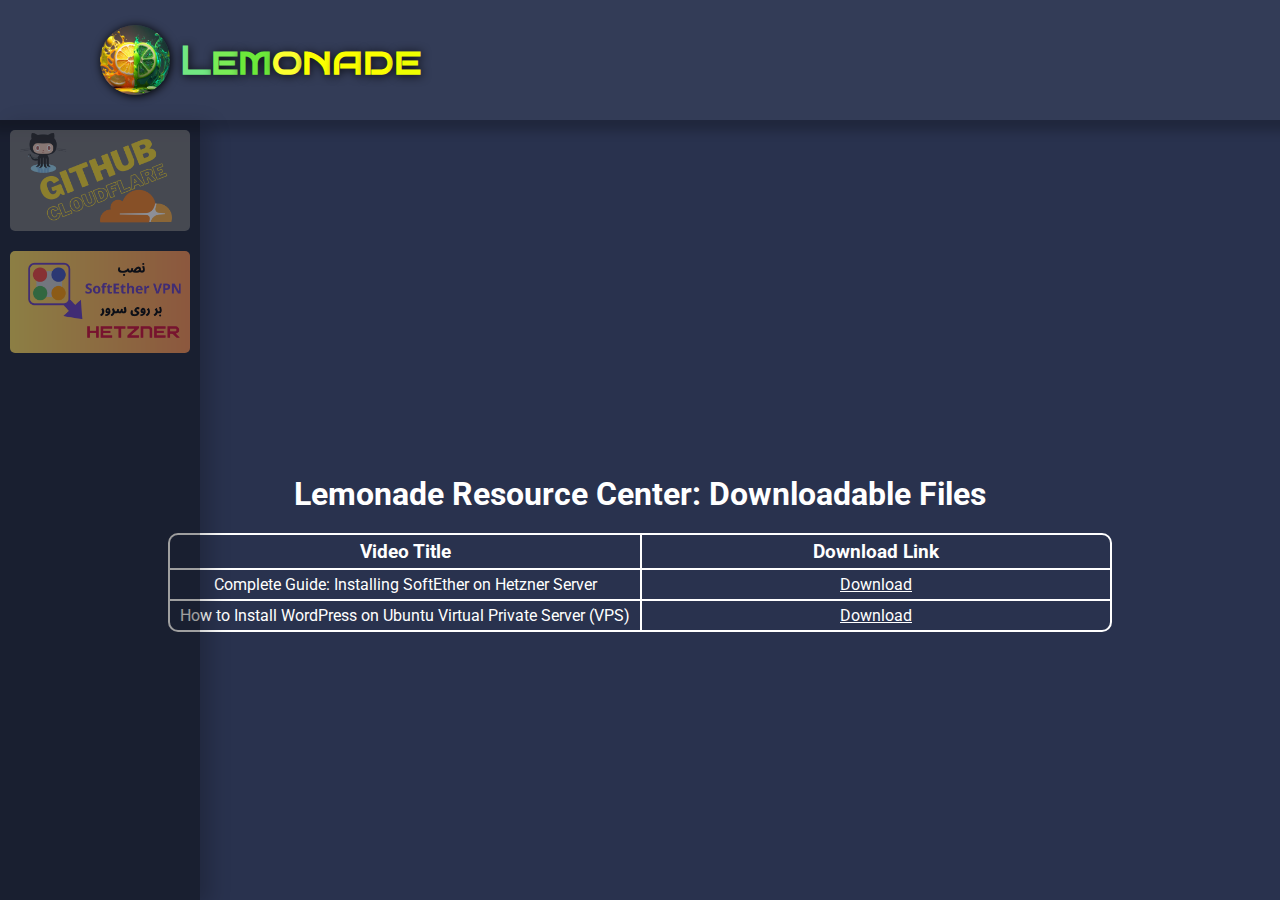
<file: index.html>
<!DOCTYPE html>
<html lang="en">
<head>
    <meta charset="UTF-8">
    <meta http-equiv="X-UA-Compatible" content="IE=edge">
    <meta name="viewport" content="width=device-width, initial-scale=1.0">
    <link rel="stylesheet" href="css/index.css">
    <link rel="stylesheet" href="css/header.css">
    <link rel="stylesheet" href="css/sidebar.css">
    <link rel="preconnect" href="https://fonts.googleapis.com">
    <link rel="preconnect" href="https://fonts.gstatic.com" crossorigin>
    <link href="https://fonts.googleapis.com/css2?family=Bruno+Ace+SC&family=Roboto:wght@300;500;700&display=swap" rel="stylesheet">    <title>Lemonade</title>
</head>
<body>
    <header>
        <img src="images/lemonade_11.jpg" >    
        <h1>
            <span class="title-span1">L</span><span class="title-span2">e</span><span class="title-span3">m</span><span class="title-span4">o</span><span class="title-span5">n</span><span class="title-span6">a</span><span class="title-span7">d</span><span class="title-span8">e</span>
        </h1>
    </header>
    <main>
        <iframe width="560" height="315" src="https://www.youtube.com/embed/pOFX_9Rg1ag" title="YouTube video player" frameborder="0" allow="accelerometer; autoplay; clipboard-write; encrypted-media; gyroscope; picture-in-picture; web-share" allowfullscreen></iframe>
        <h1>Lemonade Resource Center: Downloadable Files </h1>
       <div class="download-list">
        <div class="video-name-title">Video Title</div>
        <div class="download-link-title">Download Link</div>
        <div class="video-name-center">Complete Guide: Installing SoftEther on Hetzner Server</div>
        <div class="download-link-center"><a href="files/SoftEther.txt" download>Download</a></div>
        <div class="video-name">How to Install WordPress on Ubuntu Virtual Private Server (VPS)</div>
        <div class="download-link"><a href="files/wordpress.txt" download>Download</a></div>
        
       </div>
    </main>
    <nav>
        <div class="thumbnail">
            <img src="images/huge.png" >
        </div>
        <div class="thumbnail">
            <img src="images/Blue & White Futuristic Gaming Youtube Thumbnail.png" >
        </div>
    </nav>
</body>
</html>
</file>
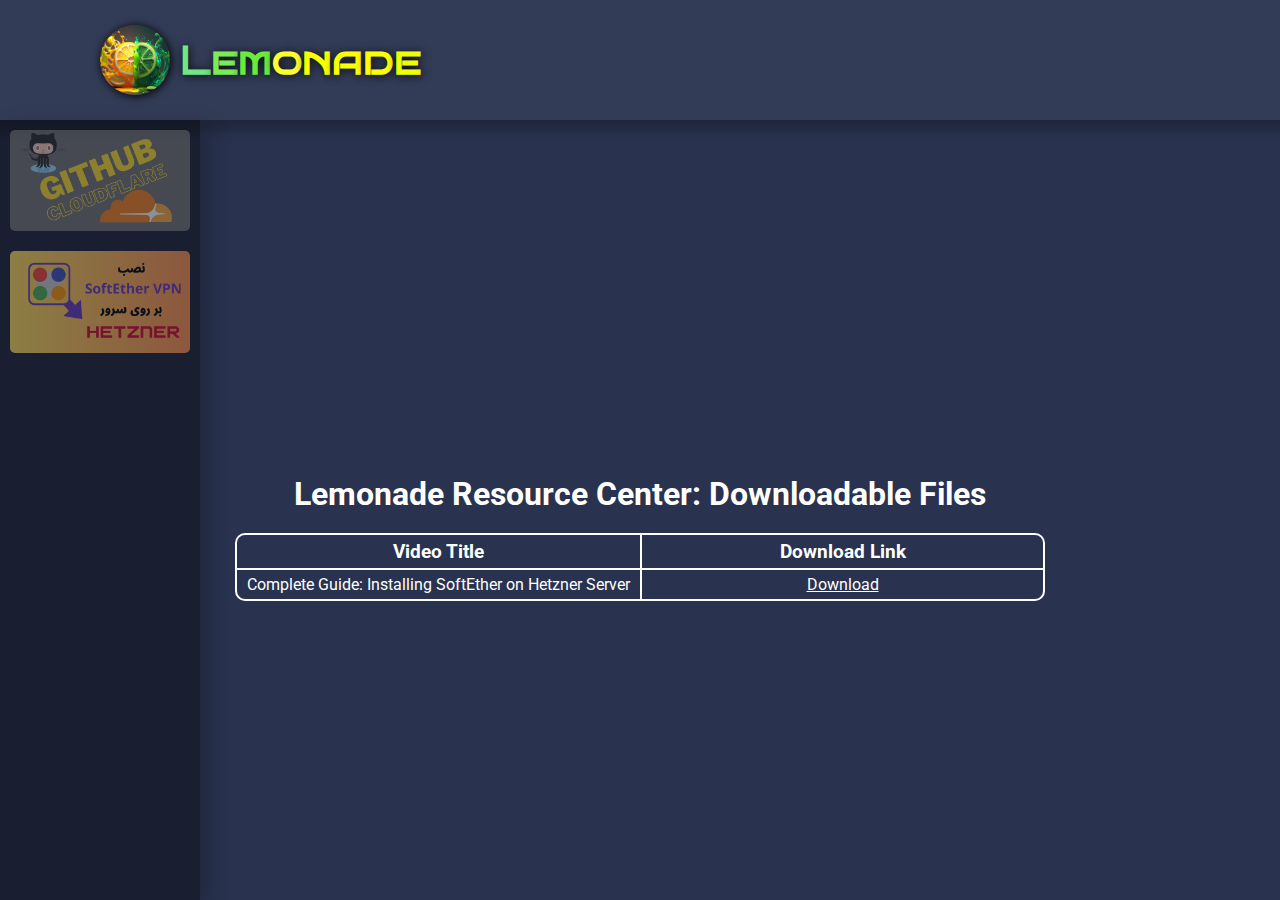
<file: drive999.tk/index.html>
<!DOCTYPE html>
<html lang="en">
<head>
    <meta charset="UTF-8">
    <meta http-equiv="X-UA-Compatible" content="IE=edge">
    <meta name="viewport" content="width=device-width, initial-scale=1.0">
    <link rel="stylesheet" href="css/index.css">
    <link rel="stylesheet" href="css/header.css">
    <link rel="stylesheet" href="css/sidebar.css">
    <link rel="preconnect" href="https://fonts.googleapis.com">
    <link rel="preconnect" href="https://fonts.gstatic.com" crossorigin>
    <link href="https://fonts.googleapis.com/css2?family=Bruno+Ace+SC&family=Roboto:wght@300;500;700&display=swap" rel="stylesheet">    <title>Lemonade</title>
</head>
<body>
    <header>
        <img src="images/lemonade_11.jpg" >    
        <h1>
            <span class="title-span1">L</span><span class="title-span2">e</span><span class="title-span3">m</span><span class="title-span4">o</span><span class="title-span5">n</span><span class="title-span6">a</span><span class="title-span7">d</span><span class="title-span8">e</span>
        </h1>
    </header>
    <main>
        <iframe width="560" height="315" src="https://www.youtube.com/embed/pOFX_9Rg1ag" title="YouTube video player" frameborder="0" allow="accelerometer; autoplay; clipboard-write; encrypted-media; gyroscope; picture-in-picture; web-share" allowfullscreen></iframe>
        <h1>Lemonade Resource Center: Downloadable Files </h1>
       <div class="download-list">
        <div class="video-name-title">Video Title</div>
        <div class="download-link-title">Download Link</div>
        <div class="video-name">Complete Guide: Installing SoftEther on Hetzner Server</div>
        <div class="download-link"><a href="files/SoftEther.txt" download>Download</a></div>
       </div>
    </main>
    <nav>
        <div class="thumbnail">
            <img src="images/huge.png" >
        </div>
        <div class="thumbnail">
            <img src="images/Blue & White Futuristic Gaming Youtube Thumbnail.png" >
        </div>
    </nav>
</body>
</html>
</file>
<file: css/index.css>
*{
    margin: 0;
    padding: 0;
    font-family: 'Roboto', sans-serif;
    color: white;
    box-sizing: border-box;
}
body{
    background-color:rgb(41, 50, 78);
}
main{
    display: flex;
    flex-direction: column;
    padding: 30px;
    justify-content:center;
    align-items:center;
    margin-top: 130px;

}
main iframe{
    border-radius: 5px;
}
.download-list{
    display: grid;
    grid-template-columns: 1fr 1fr;
    margin-top: 20px;
}
.video-name-title{
    font-size: 1.2rem;
    font-weight: 700;
    display: flex;
    justify-content: center;
    align-items: center;
    padding: 5px 10px;
    border: 2px solid white;
    border-right: none;
    border-radius: 10px 0 0 0;
}
.download-link-title{
    font-size: 1.2rem;
    font-weight: 700;
    display: flex;
    justify-content: center;
    align-items: center;  
    display: flex;
    justify-content: center;
    align-items: center;
    border: 2px solid white;
    border-radius: 0 10px 0 0 ;
} 
.video-name-center{
    display: flex;
    justify-content: center;
    align-items: center;
    padding: 5px 10px;
    border: 2px solid white;
    border-top: none;
    border-right: none;
}
.download-link-center{
    display: flex;
    justify-content: center;
    align-items: center;  
    display: flex;
    justify-content: center;
    align-items: center;
    border: 2px solid white;
    border-top: none;
    
} 
.video-name{
    display: flex;
    justify-content: center;
    align-items: center;
    padding: 5px 10px;
    border: 2px solid white;
    border-top: none;
    border-right: none;
    border-radius: 0 0 0 10px;
}
.download-link{
    display: flex;
    justify-content: center;
    align-items: center;  
    display: flex;
    justify-content: center;
    align-items: center;
    border: 2px solid white;
    border-top: none;
    border-radius: 0 0 10px 0;
}
</file>
<file: css/header.css>
header{
    background-color: rgba(255, 255, 255, 0.05);
    position: absolute;
    top: 0;
    right: 0;
    left: 0;
    height: 120px;
    display: flex;
    justify-content:start;
    align-items: center;
    padding: 30px 100px;
    box-shadow: 1px 1px 10px 10px rgba(0, 0, 0, 0.219);
    z-index: 100;
}
header img{
    width: 70px;
    height: 70px;
    object-fit:cover;
    border-radius: 70px;
    box-shadow: 1px 1px 10px black;
}
header h1{
    font-family: 'Bruno Ace SC', cursive;
    font-size: 40px;
    color: white;
    padding: 10px;
    text-shadow: 1px 1px 10px rgba(0, 0, 0, 0.863);;
}
header h1 span{
    font-family: 'Bruno Ace SC', cursive;
    font-size: 40px;
}
.title-span1{
    color: rgb(113, 231, 129);
}
.title-span2{
    color: rgb(121, 236, 86);
}
.title-span3{
    color: rgb(108, 233, 58);
}
.title-span4{
    color: rgb(252, 255, 47);
}
.title-span5{
    color: rgb(251, 255, 0);
}
.title-span6{
    color: rgb(251, 255, 0);
}
.title-span7{
    color: rgb(251, 255, 0);
}
.title-span8{
    color: rgb(238, 255, 0);
}
</file>
<file: css/sidebar.css>
nav{
    position: absolute;
    display: flex;
    flex-direction: column;
    align-items: center;
    top: 120px;
    left: 0;
    bottom: 0;
    width: 200px;
    background-color: rgba(0, 0, 0, 0.377);
    z-index: 200;
    box-shadow: 10px 5px 20px rgba(0, 0, 0, 0.199);
    box
}
.thumbnail{
    padding: 10px;
    display: flex;
    justify-content: center;
    align-items: center;
}
.thumbnail:hover{
    background-color: rgba(0, 0, 0, 0.233);

}
.thumbnail img{
    width: 180px;
    border-radius: 5px;
    opacity: 0.5;
    transition: 0.3s;
}
.thumbnail img:hover{
    opacity: 1;
    border-radius: 0;
}
</file>
<file: drive999.tk/css/index.css>
*{
    margin: 0;
    padding: 0;
    font-family: 'Roboto', sans-serif;
    color: white;
    box-sizing: border-box;
}
body{
    background-color:rgb(41, 50, 78);
}
main{
    display: flex;
    flex-direction: column;
    padding: 30px;
    justify-content:center;
    align-items:center;
    margin-top: 130px;

}
main iframe{
    border-radius: 5px;
}
.download-list{
    display: grid;
    grid-template-columns: 1fr 1fr;
    margin-top: 20px;
}
.video-name-title{
    font-size: 1.2rem;
    font-weight: 700;
    display: flex;
    justify-content: center;
    align-items: center;
    padding: 5px 10px;
    border: 2px solid white;
    border-right: none;
    border-radius: 10px 0 0 0;
}
.download-link-title{
    font-size: 1.2rem;
    font-weight: 700;
    display: flex;
    justify-content: center;
    align-items: center;  
    display: flex;
    justify-content: center;
    align-items: center;
    border: 2px solid white;
    border-radius: 0 10px 0 0 ;
}  
.video-name{
    display: flex;
    justify-content: center;
    align-items: center;
    padding: 5px 10px;
    border: 2px solid white;
    border-top: none;
    border-right: none;
    border-radius: 0 0 0 10px;
}
.download-link{
    display: flex;
    justify-content: center;
    align-items: center;  
    display: flex;
    justify-content: center;
    align-items: center;
    border: 2px solid white;
    border-top: none;
    border-radius: 0 0 10px 0;
}
</file>
<file: drive999.tk/css/header.css>
header{
    background-color: rgba(255, 255, 255, 0.05);
    position: absolute;
    top: 0;
    right: 0;
    left: 0;
    height: 120px;
    display: flex;
    justify-content:start;
    align-items: center;
    padding: 30px 100px;
    box-shadow: 1px 1px 10px 10px rgba(0, 0, 0, 0.219);
    z-index: 100;
}
header img{
    width: 70px;
    height: 70px;
    object-fit:cover;
    border-radius: 70px;
    box-shadow: 1px 1px 10px black;
}
header h1{
    font-family: 'Bruno Ace SC', cursive;
    font-size: 40px;
    color: white;
    padding: 10px;
    text-shadow: 1px 1px 10px rgba(0, 0, 0, 0.863);;
}
header h1 span{
    font-family: 'Bruno Ace SC', cursive;
    font-size: 40px;
}
.title-span1{
    color: rgb(113, 231, 129);
}
.title-span2{
    color: rgb(121, 236, 86);
}
.title-span3{
    color: rgb(108, 233, 58);
}
.title-span4{
    color: rgb(252, 255, 47);
}
.title-span5{
    color: rgb(251, 255, 0);
}
.title-span6{
    color: rgb(251, 255, 0);
}
.title-span7{
    color: rgb(251, 255, 0);
}
.title-span8{
    color: rgb(238, 255, 0);
}
</file>
<file: drive999.tk/css/sidebar.css>
nav{
    position: absolute;
    display: flex;
    flex-direction: column;
    align-items: center;
    top: 120px;
    left: 0;
    bottom: 0;
    width: 200px;
    background-color: rgba(0, 0, 0, 0.377);
    z-index: 200;
    box-shadow: 10px 5px 20px rgba(0, 0, 0, 0.199);
    box
}
.thumbnail{
    padding: 10px;
    display: flex;
    justify-content: center;
    align-items: center;
}
.thumbnail:hover{
    background-color: rgba(0, 0, 0, 0.233);

}
.thumbnail img{
    width: 180px;
    border-radius: 5px;
    opacity: 0.5;
    transition: 0.3s;
}
.thumbnail img:hover{
    opacity: 1;
    border-radius: 0;
}
</file>
